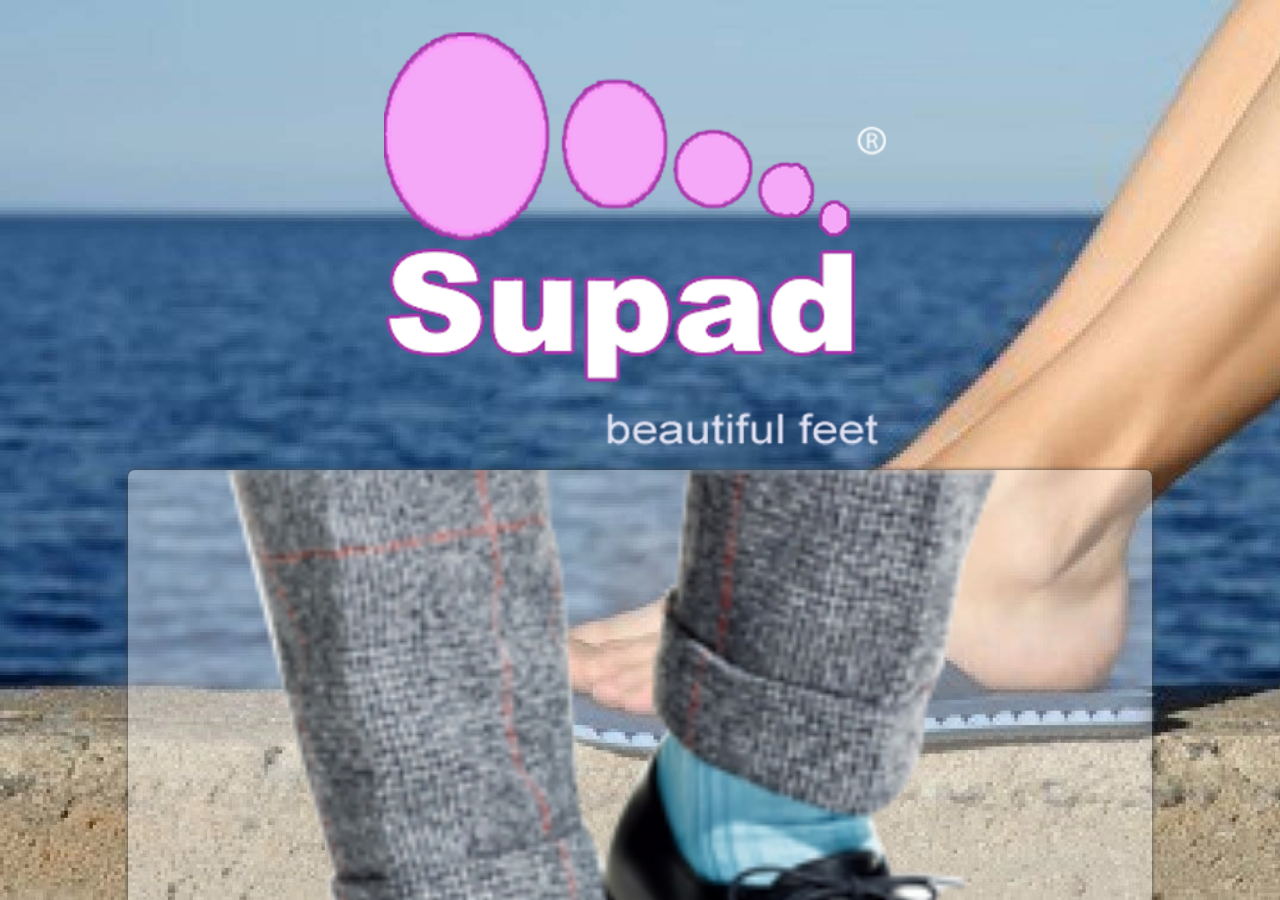
<file: index.html>
<!DOCTYPE html PUBLIC "-//W3C//DTD XHTML 1.0 Transitional//EN" "http://www.w3.org/TR/xhtml1/DTD/xhtml1-transitional.dtd">
<html xmlns="http://www.w3.org/1999/xhtml" xml:lang="en" lang="en">
<head>
<meta http-equiv="Content-Type" content="text/html; charset=utf-8" />
<meta name="viewport" content="width=device-width, initial-scale=1.0, user-scalable=no, minimum-scale=1.0, maximum-scale=1.0" />
<meta name="apple-mobile-web-app-capable" content="yes" />
<meta name="apple-mobile-web-app-status-bar-style" content="black-translucent" />
<title>Imggallery</title>
<link href="style.css"rel="stylesheet" type="text/css" />


	
</head>


<body style=" overflow:hidden;">


<div style="height:100%; width:100%; overflow:scroll; position:absolute; z-index:1000; ">
 <div id="container" style="width: 100%; margin-left: 0px;">             
                                   
			<div style="height:auto; width:100%; float: left; text-align: center; ">
					<a href="index.html"><img src="images/logo.png"  class="logoimgbox" style="width:40%;"></a>
			</div>
			<div class="menubox">
					<div class="button2" >
						
						<a href="man.htm"><img src="images/man.png" style="width:95%; height: auto;"></a>
							
					</div>
					<div style="width:100%;float: left; text-align: center;">
						<p style="color:#ffffff; font-size:18px;">Man</p>
			</div>
                                                    
                        </div>
              <div class="menubox">
					<div class="button2" >
						<a href="woman.htm"><img src="images/woman.png" style="width:95%; height: auto;"></a>
					</div>
					
					<div style="width:100%;float: left; text-align: center;">
						<p style="color:#ffffff; font-size:18px;">woman </p>
					</div>
                                                    
                </div>
			
			
			
			<div class="menubox">
					<div class="button2" >
						
						<a href="customised.htm"><img src="images/location.png" style="width:95%; height: auto;"></a>
							
					</div>
					<div style="width:100%;float: left; text-align: center;">
						<p style="color:#ffffff; font-size:18px;">Customised</p>
					</div>
                                                    
             </div>	
</div>

<div id="footer">
    <p class="text" style="text-align: center; color:#ffffff;">&copy;Copyright All Rights Reserved</p>
</div>  
</div>
</body>
</html>
</file>
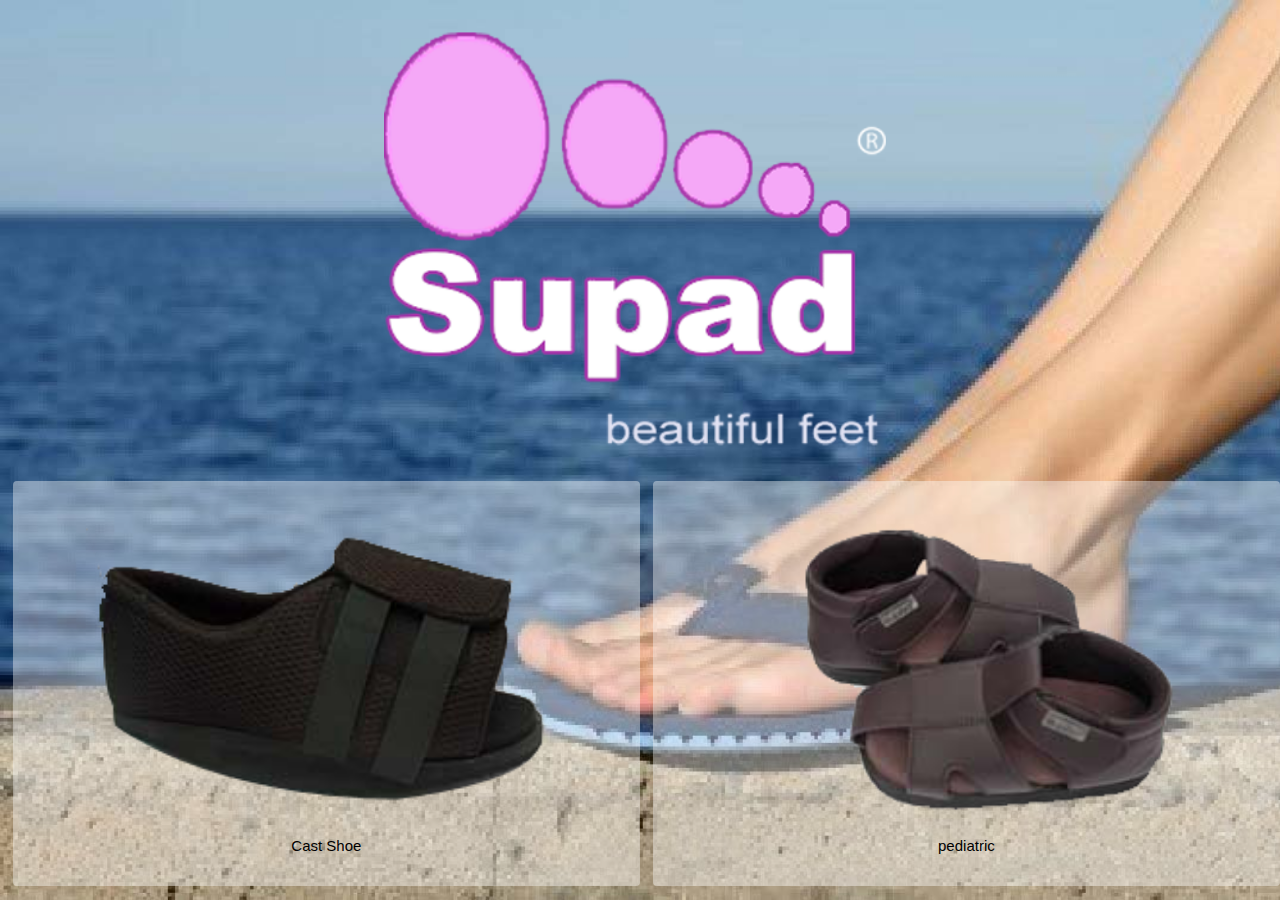
<file: customised.htm>
<!DOCTYPE html>
<html>
<head>
<meta http-equiv="Content-Type" content="text/html; charset=utf-8">
<meta name="viewport" content="width=device-width, initial-scale=1.0, user-scalable=0, minimum-scale=1.0, maximum-scale=1.0">
<meta name="apple-mobile-web-app-capable" content="yes">
<meta name="apple-mobile-web-app-status-bar-style" content="black">
<title>Imggallery</title>
<link href="style.css"rel="stylesheet" type="text/css" />

<style>
#scroller {
	width:100%;
	height:100%;
	float:left;
	padding:0;
	margin-bottom:20%;
}

#scroller ul {
	list-style:none;
	display:block;
	float:left;
	width:100%;
	height:100%;
	padding:0;
	margin:0;
	text-align:left;
}


</style>
<link href="photoswipe.css" type="text/css" rel="stylesheet" />
<script type="text/javascript" src="klass.min.js"></script>
<script type="text/javascript" src="code.photoswipe-3.0.5.min.js"></script>
<script type="text/javascript">

		(function(window, PhotoSwipe){
		
			document.addEventListener('DOMContentLoaded', function(){
			
				var
					options = {},
					instance = PhotoSwipe.attach( window.document.querySelectorAll('#Gallery a'), options );
			
			}, false);
			
			
		}(window, window.Code.PhotoSwipe));
		
</script>
</head>
<body style=" overflow:hidden;">

<div style="height:100%; width:100%; overflow:scroll; position:absolute; z-index:1000; ">
<div style="height:auto; width:100%; float: left; text-align: center;">
					<a href="index.html"><img src="images/logo.png" class="logoimgbox" style="width:40%;"></a>
			</div>
<div id="wrapper">
	<div id="scroller">
		<div id="Gallery" class="gallery" style="width:100%;">
			<div class="photobox">
				<p>
						<a href="customised2/customised.jpg"><img src="customised/customised.png" style="width:80%; height: auto; "></a><br />
						Cast Shoe
				</p>
			 </div>
			 
			 <div class="photobox">
				<p>
						<a href="customised2/customised1.jpg"><img src="customised/customised1.png" style="width:80%; height: auto; "></a><br />
						pediatric
				</p>
			 </div>
			 
			 
			 <div class="photobox">
				<p>
						<a href="customised2/customised2.jpg"><img src="customised/customised2.png" style="width:80%; height: auto; "></a><br />
						Metadarsal
				</p>
			 </div>
			 
			 
			 <div class="photobox">
				<p>
						<a href="customised2/customised3.jpg"><img src="customised/customised3.png" style="width:80%; height: auto; "></a><br />
						Heel
				</p>
			 </div>
			 
			 
			 <div class="photobox">
				<p>
						<a href="customised2/customised4.jpg"><img src="customised/customised4.png" style="width:80%; height: auto; "></a><br />
						Heeloffloading
				</p>
			 </div>
			 
			 
			 <div class="photobox">
				<p>
						<a href="customised2/customised5.jpg"><img src="customised/customised5.png" style="width:80%; height: auto; "></a><br />
						Front
				</p>
			 </div>
			 
			 
			 <div class="photobox">
				<p>
						<a href="customised2/customised6.jpg"><img src="customised/customised6.png" style="width:80%; height: auto; "></a><br />
						Customised1
				</p>
			 </div>
			 
			 
			 <div class="photobox">
				<p>
						<a href="customised2/customised7.jpg"><img src="customised/customised7.png" style="width:80%; height: auto; "></a><br />
						Customised2
				</p>
			 </div>
			 
			 
			 <div class="photobox">
				<p>
						<a href="customised2/customised8.jpg"><img src="customised/customised8.png" style="width:80%; height: auto; "></a><br />
						Club
				</p>
			 </div>
			 
			 
			 <div class="photobox">
				<p>
						<a href="customised2/customised9.jpg"><img src="customised/customised9.png" style="width:80%; height: auto; "></a><br />
						Crow Shoes
				</p>
			 </div>
			 
			
			
		</div>
	</div>
</div>


<div id="footer">
    <p class="text" style="text-align: center; color:#ffffff;">&copy;Copyright All Rights Reserved</p>
</div> 
</div> 
</body>
</html>
</file>
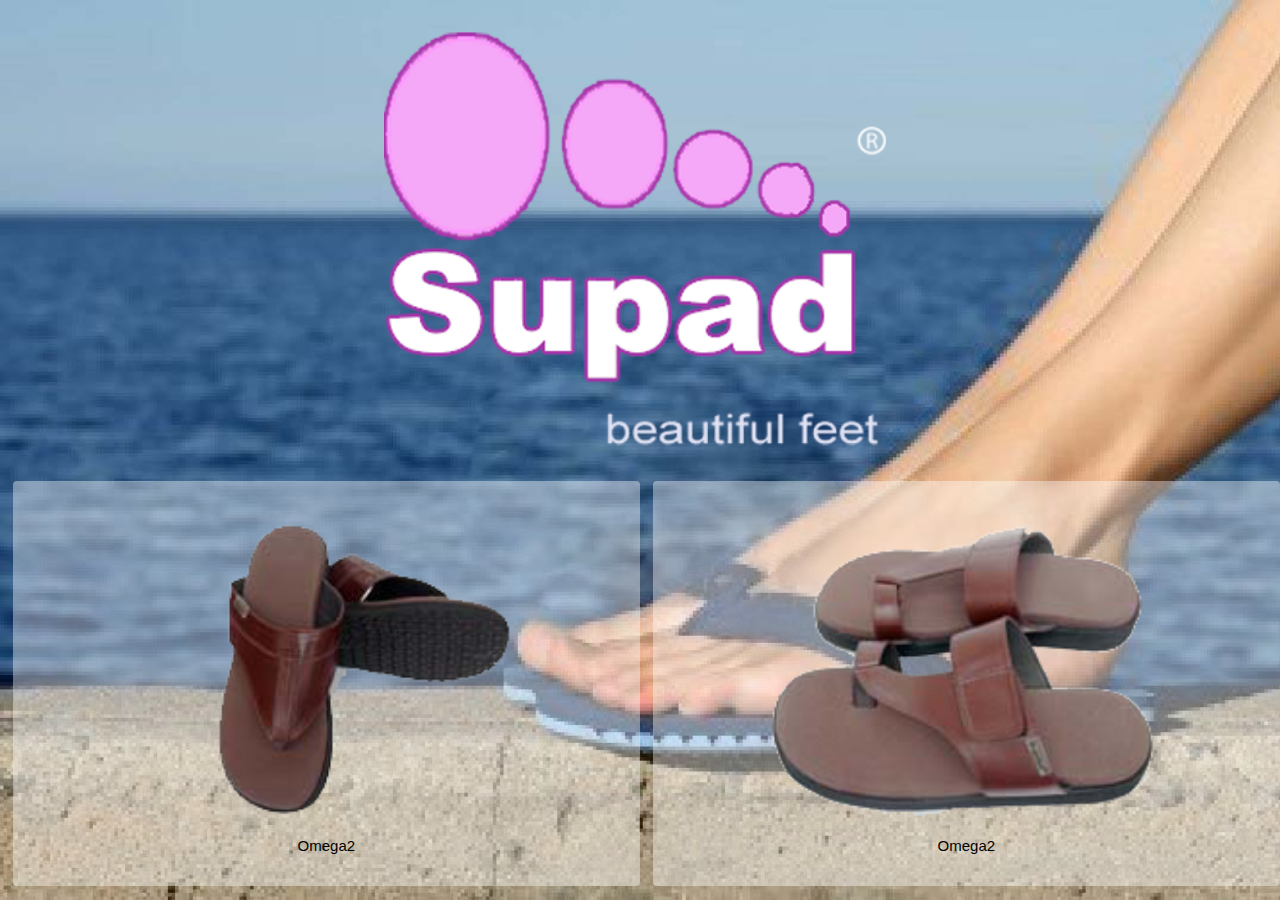
<file: man.htm>
<!DOCTYPE html>
<html>
<head>
<meta http-equiv="Content-Type" content="text/html; charset=utf-8">
<meta name="viewport" content="width=device-width, initial-scale=1.0, user-scalable=0, minimum-scale=1.0, maximum-scale=1.0">
<meta name="apple-mobile-web-app-capable" content="yes">
<meta name="apple-mobile-web-app-status-bar-style" content="black">
<title>Imggallery</title>
<link href="style.css"rel="stylesheet" type="text/css" />

<style>
#scroller {
	width:100%;
	height:100%;
	float:left;
	padding:0;
	margin-bottom:20%;
}

#scroller ul {
	list-style:none;
	display:block;
	float:left;
	width:100%;
	height:100%;
	padding:0;
	margin:0;
	text-align:left;
}


</style>
<link href="photoswipe.css" type="text/css" rel="stylesheet" />
<script type="text/javascript" src="klass.min.js"></script>
<script type="text/javascript" src="code.photoswipe-3.0.5.min.js"></script>
<script type="text/javascript">

		(function(window, PhotoSwipe){
		
			document.addEventListener('DOMContentLoaded', function(){
			
				var
					options = {},
					instance = PhotoSwipe.attach( window.document.querySelectorAll('#Gallery a'), options );
			
			}, false);
			
			
		}(window, window.Code.PhotoSwipe));
		
</script>
</head>
<body style=" overflow:hidden;">
  	
	
<div style="height:100%; width:100%; overflow:scroll; position:absolute; z-index:1000; ">	
<div style="height:auto; width:100%; float: left; text-align: center;">
					<a href="index.html"><img src="images/logo.png" class="logoimgbox" style="width:40%;"></a>
			</div>
<div id="wrapper">
	<div id="scroller">
		<div id="Gallery" class="gallery" style="width:100%;">
			<div class="photobox">
				<p>
					<a href="man2/man.jpg"><img src="man/man.png" style="width:80%; height: auto; "></a><br/ >
					Omega2
				</p>                   
            </div>
			
			<div class="photobox">
				<p>
					<a href="man2/man1.jpg"><img src="man/man1.png" style="width:80%; height: auto; "></a><br/ >
					Omega2
				</p>                   
            </div>
			
			
			<div class="photobox">
				<p>
					<a href="man2/man2.jpg"><img src="man/man2.png" style="width:80%; height: auto; "></a><br/ >
					Omega
				</p>                   
            </div>
			
			<div class="photobox">
				<p>
					<a href="man2/man3.jpg"><img src="man/man3.png" style="width:80%; height: auto; "></a><br/ >
					Protector
				</p>                   
            </div>
			
			<div class="photobox">
				<p>
					<a href="man2/man4.jpg"><img src="man/man4.png" style="width:80%; height: auto; "></a><br/ >
					rio
				</p>                   
            </div>
			
			<div class="photobox">
				<p>
					<a href="man2/man5.jpg"><img src="man/man5.png" style="width:80%; height: auto; "></a><br/ >
					Trekker2
				</p>                   
            </div>
			
			
			<div class="photobox">
				<p>
					<a href="man2/man6.jpg"><img src="man/man6.png" style="width:80%; height: auto; "></a><br/ >
					Trekker
				</p>                   
            </div>
			
			<div class="photobox">
				<p>
					<a href="man2/man7.jpg"><img src="man/man7.png" style="width:80%; height: auto; "></a><br/ >
					Vikking2
				</p>                   
            </div>
			
			<div class="photobox">
				<p>
					<a href="man2/man8.jpg"><img src="man/man8.png" style="width:80%; height: auto; "></a><br/ >
					Vikking
				</p>                   
            </div>
			
			<div class="photobox">
				<p>
					<a href="man2/man9.jpg"><img src="man/man9.png" style="width:80%; height: auto; "></a><br/ >
					Warrior
				</p>                   
            </div>
			

		</div>
	</div>
</div>


	<div id="footer">
		<p class="text" style="text-align: center; color:#ffffff;">&copy;Copyright All Rights Reserved</p>
	</div> 
</div> 
</body>
</html>
</file>
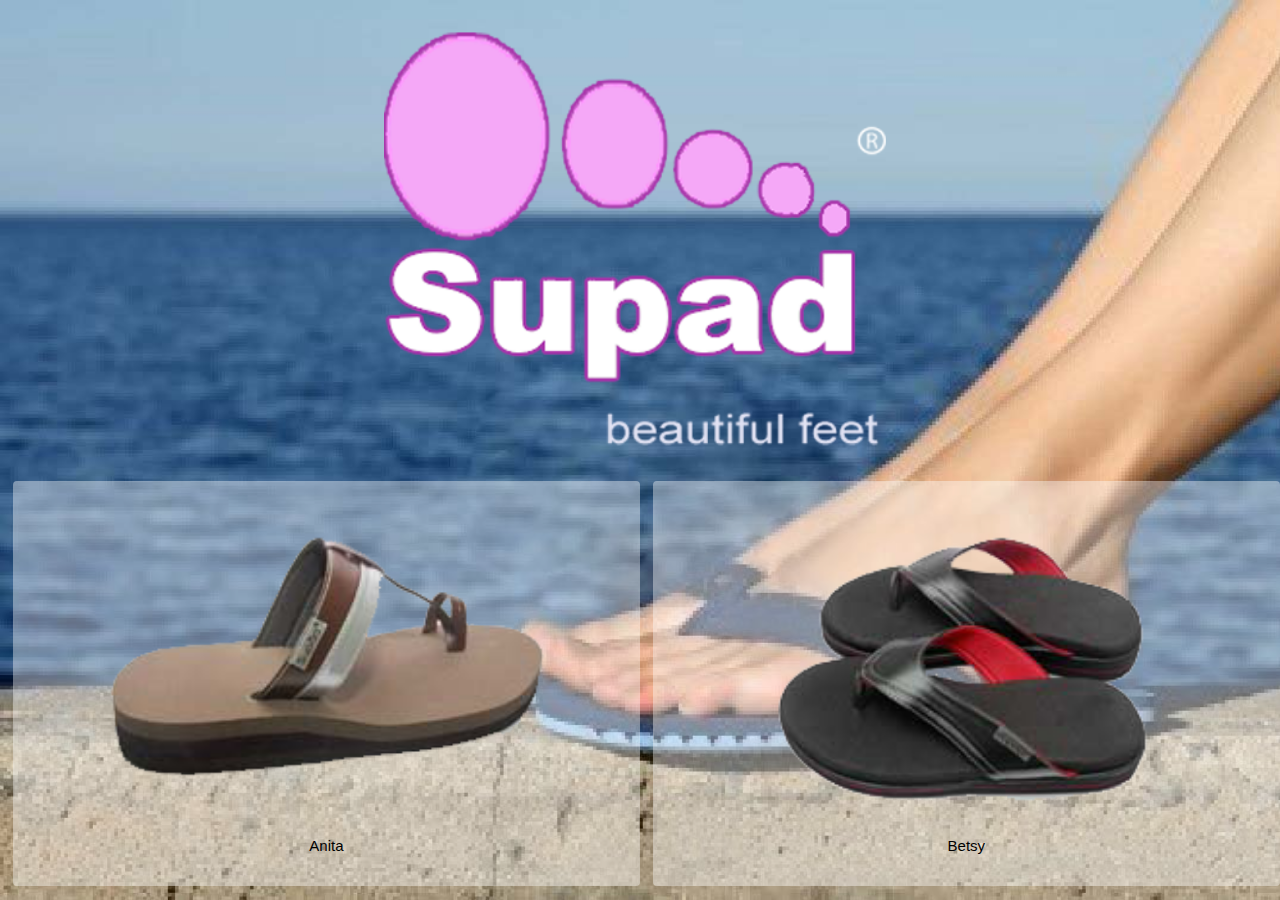
<file: woman.htm>
<!DOCTYPE html>
<html>
<head>
<meta http-equiv="Content-Type" content="text/html; charset=utf-8">
<meta name="viewport" content="width=device-width, initial-scale=1.0, user-scalable=0, minimum-scale=1.0, maximum-scale=1.0">
<meta name="apple-mobile-web-app-capable" content="yes">
<meta name="apple-mobile-web-app-status-bar-style" content="black">
<title>Imggallery</title>
<link href="style.css"rel="stylesheet" type="text/css" />

<style>
#scroller {
	width:100%;
	height:100%;
	float:left;
	padding:0;
	margin-bottom:20%;
}

#scroller ul {
	list-style:none;
	display:block;
	float:left;
	width:100%;
	height:100%;
	padding:0;
	margin:0;
	text-align:left;
}


</style>
<link href="photoswipe.css" type="text/css" rel="stylesheet" />
<script type="text/javascript" src="klass.min.js"></script>
<script type="text/javascript" src="code.photoswipe-3.0.5.min.js"></script>
<script type="text/javascript">

		(function(window, PhotoSwipe){
		
			document.addEventListener('DOMContentLoaded', function(){
			
				var
					options = {},
					instance = PhotoSwipe.attach( window.document.querySelectorAll('#Gallery a'), options );
			
			}, false);
			
			
		}(window, window.Code.PhotoSwipe));
		
</script>
</head>
<body style=" overflow:hidden;">

<div style="height:100%; width:100%; overflow:scroll; position:absolute; z-index:1000; ">
<div style="height:auto; width:100%; float: left; text-align: center;">
					<a href="index.html"><img src="images/logo.png" class="logoimgbox" style="width:40%;"></a>
			</div>
<div id="wrapper">
	<div id="scroller">
		<div id="Gallery" class="gallery" style="width:100%;">
			<div class="photobox">
				<p>
						<a href="woman2/woman.jpg"><img src="woman/woman.png" style="width:80%; height: auto; "></a> <br />
						Anita 
				</p>                            
          	</div>
			
			<div class="photobox">
				<p>
						<a href="woman2/woman1.jpg"><img src="woman/woman1.png" style="width:80%; height: auto; "></a> <br />
						 Betsy
				</p>                            
          	</div>
			
			<div class="photobox">
				<p>
						<a href="woman2/woman2.jpg"><img src="woman/woman2.png" style="width:74%; height: auto; "></a> <br />
						Clara2
				</p>                            
          	</div>
			
			
			<div class="photobox">
				<p>
						<a href="woman2/woman3.jpg"><img src="woman/woman3.png" style="width:80%; height: auto; "></a> <br />
						 Clara
				</p>                            
          	</div>
			
			<div class="photobox">
				<p>
						<a href="woman2/woman4.jpg"><img src="woman/woman4.png" style="width:80%; height: auto; "></a> <br />
						Diana
				</p>                            
          	</div>
			
			<div class="photobox">
				<p>
						<a href="woman2/woman5.jpg"><img src="woman/woman5.png" style="width:80%; height: auto; "></a> <br />
						 Flora
				</p>                            
          	</div>
			
			
		
	  </div>
	</div>
</div>


<div id="footer">
    <p class="text" style="text-align: center; color:#ffffff;">&copy;Copyright All Rights Reserved</p>
</div>  
</div>

</body>
</html>
</file>
<file: style.css>
/* CSS Document */
html{
	width: 100%;
	height: 100%;
}
body{
	font-family:Arial, Helvetica, sans-serif;
	margin:0;
	padding:0;
	width:100%;
	height:100%;
		background: url(images/top_bg.jpg) repeat; 
	-webkit-background-size: cover;
	-moz-background-size: cover;
	-o-background-size: cover;
	background-size: cover;
	background-attachment:fixed;
	}
	


	#container{
	width:98%;
	height:auto;
	margin-left:1%;
	}
	
.logo{
text-align:center;
border-top-left-radius:5px; 
-moz-border-top-left-radius:5px;
 border-top-right-radius:5px; 
 -moz-border-top-right-radius:5px;
position:fixed;
top:0px;
right:1%;
left:1%;

}
.menubox{
	width:80%;
	float: left;
	padding: 1%;
	height: auto;
	font-size: 12px;
	color: #111111;
	margin-left:9%;
}
.photobox{
	width:47%;
	float: left;
	padding: 1%;
	height: auto;
	margin-left: 1%;
	margin-top:20px;
	background: #ffffff;
	text-align: center;
	color: #444444;
	font-size: 11px;
	background:url(images/bg1.png) repeat;
	border-radius:4px;
	-moz-border-radius:4px;
}



.button{
width:33%;
height:100%;

background:#b159d4;

border-left:1px solid #efefef;
float:left;
text-align:center;
}

.button1{
border:none; padding:7px 20px;  background:#D67C1B; box-shadow: inset 0 1px 3px pink, inset 0 -5px 15px maroon, 0 2px 1px black;
   -o-box-shadow: inset 0 1px 3px pink, inset 0 -5px 15px maroon, 0 2px 1px black;
   -webkit-box-shadow: inset 0 1px 3px pink, inset 0 -5px 15px maroon, 0 2px 1px black;
   -moz-box-shadow: inset 0 1px 3px pink, inset 0 -5px 15px maroon, 0 2px 1px black; border-radius:4px; -moz-border-radius:4px; font-size:12px; color:#FFFFFF; text-align:center;
}

.button2{ width:100%; height:auto;   background: rgb(226,226,226); /* Old browsers */
background: -moz-linear-gradient(top, rgba(226,226,226,1) 0%, rgba(219,219,219,1) 50%, rgba(209,209,209,1) 51%, rgba(254,254,254,1) 100%); /* FF3.6+ */
background: -webkit-gradient(linear, left top, left bottom, color-stop(0%,rgba(226,226,226,1)), color-stop(50%,rgba(219,219,219,1)), color-stop(51%,rgba(209,209,209,1)), color-stop(100%,rgba(254,254,254,1))); /* Chrome,Safari4+ */
background: -webkit-linear-gradient(top, rgba(226,226,226,1) 0%,rgba(219,219,219,1) 50%,rgba(209,209,209,1) 51%,rgba(254,254,254,1) 100%); /* Chrome10+,Safari5.1+ */
background: -o-linear-gradient(top, rgba(226,226,226,1) 0%,rgba(219,219,219,1) 50%,rgba(209,209,209,1) 51%,rgba(254,254,254,1) 100%); /* Opera 11.10+ */
background: -ms-linear-gradient(top, rgba(226,226,226,1) 0%,rgba(219,219,219,1) 50%,rgba(209,209,209,1) 51%,rgba(254,254,254,1) 100%); /* IE10+ */
background: linear-gradient(to bottom, rgba(226,226,226,1) 0%,rgba(219,219,219,1) 50%,rgba(209,209,209,1) 51%,rgba(254,254,254,1) 100%); /* W3C */
filter: progid:DXImageTransform.Microsoft.gradient( startColorstr='#e2e2e2', endColorstr='#fefefe',GradientType=0 ); /* IE6-9 */
float: left;
-moz-box-shadow: 0 0 5px #444;
-webkit-box-shadow: 0 0 5px#444;
box-shadow: 0 0 5px #444;
text-align: center;
border-radius:7px;
-moz-border-radius:7px;
background:url(images/bg1.png) repeat;
}
.bottomtext a:link, a:active, a:visited{
font-family:Arial, Helvetica, sans-serif;
color:#efefef;
font-size:12px;
text-decoration:none;
}

#content{
width:98%;
height:auto;
float:left;
font-family:Arial, Helvetica, sans-serif;
color:#ffffff;
padding:1%;
font-size:16px;
line-height:1.8;

}



.menu a{
font-size:12px;
	font-weight:normal;
	text-align:left;
	display:block;
	background: rgb(226,226,226); /* Old browsers */
background: -moz-linear-gradient(top, rgba(226,226,226,1) 0%, rgba(219,219,219,1) 50%, rgba(209,209,209,1) 51%, rgba(254,254,254,1) 100%); /* FF3.6+ */
background: -webkit-gradient(linear, left top, left bottom, color-stop(0%,rgba(226,226,226,1)), color-stop(50%,rgba(219,219,219,1)), color-stop(51%,rgba(209,209,209,1)), color-stop(100%,rgba(254,254,254,1))); /* Chrome,Safari4+ */
background: -webkit-linear-gradient(top, rgba(226,226,226,1) 0%,rgba(219,219,219,1) 50%,rgba(209,209,209,1) 51%,rgba(254,254,254,1) 100%); /* Chrome10+,Safari5.1+ */
background: -o-linear-gradient(top, rgba(226,226,226,1) 0%,rgba(219,219,219,1) 50%,rgba(209,209,209,1) 51%,rgba(254,254,254,1) 100%); /* Opera 11.10+ */
background: -ms-linear-gradient(top, rgba(226,226,226,1) 0%,rgba(219,219,219,1) 50%,rgba(209,209,209,1) 51%,rgba(254,254,254,1) 100%); /* IE10+ */
background: linear-gradient(to bottom, rgba(226,226,226,1) 0%,rgba(219,219,219,1) 50%,rgba(209,209,209,1) 51%,rgba(254,254,254,1) 100%); /* W3C */
filter: progid:DXImageTransform.Microsoft.gradient( startColorstr='#e2e2e2', endColorstr='#fefefe',GradientType=0 ); /* IE6-9 */
	
	border:1px solid #dbdbdb;
	color:#9c6bc9;
	padding:8px;
	margin:10px 0;
	border-radius:7px;
	-moz-border-radius:7px;
	-moz-box-shadow:0 2px 4px #ffffff;
	-webkit-box-shadow:0 2px 4px #ffffff;
	box-shadow:0 2px 4px #ffffff;
	

	}

.callus{
height:28px; 
width:56%;
padding:14px;
 margin:auto; 
 background:#ffffff;
  margin-top:-50px;
   z-index:1000; 
   position:relative;
	background:url(images/repeat1.png) repeat-x;
   background-image: linear-gradient(top, #EC0000  10%, #770000  100%);
filter:progid:DXImageTransform.Microsoft.gradient(startColorstr=#EC0000, endColorstr=#770000);
background-image:-moz-linear-gradient(top, #EC0000  10%, #770000  100%);
   background-image: -o-linear-gradient(top, #EC0000  10%, #770000  100%);
background-image:-webkit-linear-gradient(top, #EC0000  10%, #770000  100%);
 border-radius:7px;
 -moz-border-radius:7px;
 font-family:Arial, Helvetica, sans-serif;
 font-size:22px;
 color:#FFFFFF;
}
.menu a:link{
text-decoration:none;
}
.image{

margin:10px;
margin-bottom:5px;
background:#ffffff;
border-radius:7px;
-moz-border-radius:7px;
}
.image1{

margin:10px;
margin-bottom:5px;
background:#ffffff;

}
.imagebox{

text-align:center;
}
.list{
list-style-image:url(images/bullet.png);
font-family:Arial, Helvetica, sans-serif;
font-size:12px;
color:#7C7C7C;
line-height:1.5;
}
h3{
font-family:Arial, Helvetica, sans-serif;
font-size:19px;
color:#504823;
line-height:1.5;
padding:5px;
margin-top:0px;
margin-bottom:0px;
font-weight:normal;
}
h6{
font-family:Arial, Helvetica, sans-serif;
font-size:16px;
color:#336600;
line-height:1.5;
padding:5px;
margin-top:0px;
margin-bottom:0px;
font-weight:normal;
}
p{
font-family:Arial, Helvetica, sans-serif;
font-size:15px;
color:#000000;
line-height:1.5;
}

.logoimgbox{width:20%; height: auto; margin-top:2%;}
#footer{width: 100%;
height: auto;
float: left;
color:#ffffff;
padding-top:1%;
margin-top: 3%;
background-image: linear-gradient(bottom, rgb(7,101,217) 3%, rgb(102,171,255) 95%);
background-image: -o-linear-gradient(bottom, rgb(7,101,217) 3%, rgb(102,171,255) 95%);
background-image: -moz-linear-gradient(bottom, rgb(7,101,217) 3%, rgb(102,171,255) 95%);
background-image: -webkit-linear-gradient(bottom, rgb(7,101,217) 3%, rgb(102,171,255) 95%);
background-image: -ms-linear-gradient(bottom, rgb(7,101,217) 3%, rgb(102,171,255) 95%);
position:fixed;
margin-top:90%;
}
</file>
<file: photoswipe.css>
/*
 * photoswipe.css
 * Copyright (c) %%year%% by Code Computerlove (http://www.codecomputerlove.com)
 * Licensed under the MIT license
 *
 * Default styles for PhotoSwipe
 * Avoid any position or dimension based styles
 * where possible, unless specified already here.
 * The gallery automatically works out gallery item
 * positions etc.
 */

 
body.ps-active, body.ps-building, div.ps-active, div.ps-building
{
	background: #000;
	overflow: hidden;
}
body.ps-active *, div.ps-active *
{ 
	-webkit-tap-highlight-color:  rgba(255, 255, 255, 0); 
	display: none;
}
body.ps-active *:focus, div.ps-active *:focus 
{ 
	outline: 0; 
}


/* Document overlay */
div.ps-document-overlay 
{
	background: #000;
}


/* UILayer */
div.ps-uilayer { 
	
	background: #000;
	cursor: pointer;
	
}


/* Zoom/pan/rotate layer */
div.ps-zoom-pan-rotate{
	background: #000;
}
div.ps-zoom-pan-rotate *  { display: block; }


/* Carousel */
div.ps-carousel-item-loading 
{ 
	background: url(loader.gif) no-repeat center center; 
}

div.ps-carousel-item-error 
{ 
	background: url(error.gif) no-repeat center center; 
}


/* Caption */
div.ps-caption
{ 
	background: #000000;
	background: -moz-linear-gradient(top, #303130 0%, #000101 100%);
	background: -webkit-gradient(linear, left top, left bottom, color-stop(0%,#303130), color-stop(100%,#000101));
	border-bottom: 1px solid #42403f;
	color: #ffffff;
	font-size: 13px;
	font-family: "Lucida Grande", Helvetica, Arial,Verdana, sans-serif;
	text-align: center;
}
div.ps-caption *  { display: inline; }

div.ps-caption-bottom
{ 
	border-top: 1px solid #42403f;
	border-bottom: none;
	min-height: 44px;
}

div.ps-caption-content
{
	padding: 13px;
	display: block;
}


/* Toolbar */
div.ps-toolbar
{ 
	background: #000000;
	background: -moz-linear-gradient(top, #303130 0%, #000101 100%);
	background: -webkit-gradient(linear, left top, left bottom, color-stop(0%,#303130), color-stop(100%,#000101));
	border-top: 1px solid #42403f;
	color: #ffffff;
	font-size: 13px;
	font-family: "Lucida Grande", Helvetica, Arial,Verdana, sans-serif;
	text-align: center;
	height: 44px;
	display: table;
	table-layout: fixed;
}
div.ps-toolbar * { 
	display: block;
}

div.ps-toolbar-top 
{
	border-bottom: 1px solid #42403f;
	border-top: none;
}

div.ps-toolbar-close, div.ps-toolbar-previous, div.ps-toolbar-next, div.ps-toolbar-play
{
	cursor: pointer;
	display: table-cell;
}

div.ps-toolbar div div.ps-toolbar-content
{
	width: 44px;
	height: 44px;
	margin: 0 auto 0;
	background-image: url(icons.png);
	background-repeat: no-repeat;
}

div.ps-toolbar-close div.ps-toolbar-content
{
	background-position: 0 0;
}

div.ps-toolbar-previous div.ps-toolbar-content
{
	background-position: -44px 0;
}

div.ps-toolbar-previous-disabled div.ps-toolbar-content
{
	background-position: -44px -44px;
}

div.ps-toolbar-next div.ps-toolbar-content
{
	background-position: -132px 0;
}

div.ps-toolbar-next-disabled div.ps-toolbar-content
{
	background-position: -132px -44px;
}

div.ps-toolbar-play div.ps-toolbar-content
{
	background-position: -88px 0;
}

/* Hi-res display */
@media only screen and (-webkit-min-device-pixel-ratio: 1.5),
       only screen and (-moz-min-device-pixel-ratio: 1.5),
       only screen and (min-resolution: 240dpi)
{
	div.ps-toolbar div div.ps-toolbar-content
	{
		-moz-background-size: 176px 88px;
		-o-background-size: 176px 88px;
		-webkit-background-size: 176px 88px;
		background-size: 176px 88px;
		background-image: url(icons@2x.png);
	}
}
</file>
